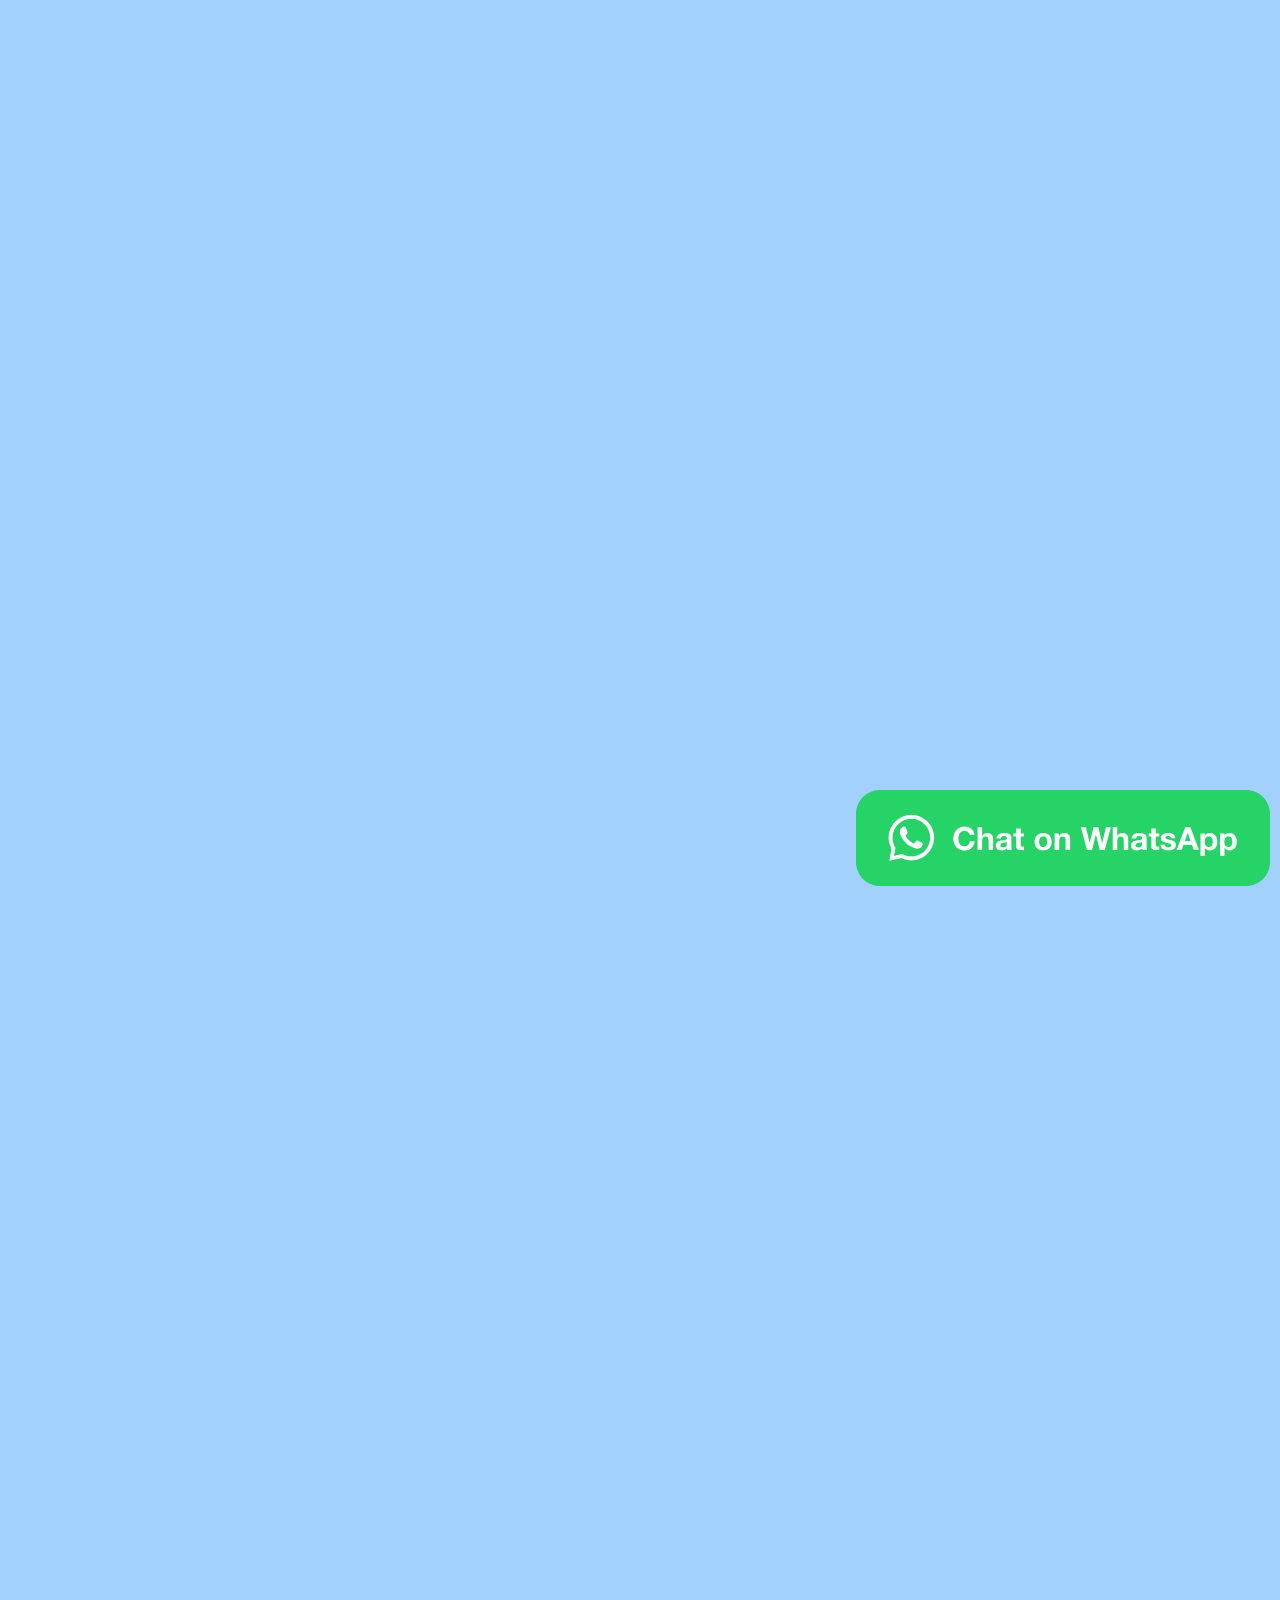
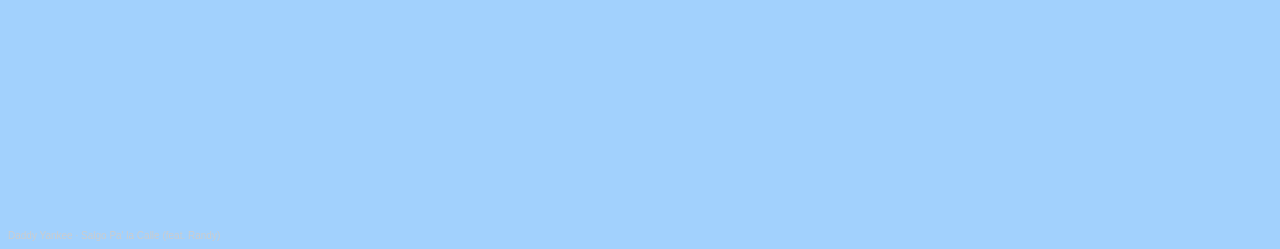
<file: home.html>
<!DOCTYPE html>
<html lang="en">
<head>
    <meta charset="UTF-8">
    <meta name="viewport" content="width=device-width, initial-scale=1.0">
    <title>Iframes</title>
    <link rel="stylesheet" href="general.css">
    <link rel="stylesheet" href="puff.css">
    <link rel="stylesheet" href="ajusteRatio.css">
    <link rel="stylesheet" href="position.css">
</head>
<body>
    <main>
        <aside></aside>
        <article>
            <a class="btn-fijo" href="https://wa.me/1XXXXXXXXXX?text=Buenas%20noches%2C%20desea%20solicitar%20informaci%C3%B3n%20sobre....%20">
                <img src="./whatsapp-img/ChatOnWhatsAppButton/WhatsAppButtonGreenLarge.png" alt="">
            </a>
            
        </article>
        <article>
            <iframe class="" src="https://www.google.com/maps/embed?pb=!1m18!1m12!1m3!1d3283.9881921454776!2d-58.39413735570723!3d-34.604460091513765!2m3!1f0!2f0!3f0!3m2!1i1024!2i768!4f13.1!3m3!1m2!1s0x95bccaea670d4e67%3A0x2198c954311ad6d9!2sDa%20Vinci%20%7C%20Primera%20Escuela%20de%20Arte%20Multimedial!5e0!3m2!1ses!2sar!4v1791938820403!5m2!1ses!2sar" width="100%" height="600" style="border:0;" allowfullscreen="" loading="lazy" referrerpolicy="strict-origin-when-cross-origin"></iframe>
        </article>
        <article>
            <iframe width="80%" class="vid16-9" src="https://www.youtube.com/embed/IW0QkXpQs3k?si=BuPvSYZCG2buDJ_e" title="YouTube video player" frameborder="0" allow="accelerometer; autoplay; clipboard-write; encrypted-media; gyroscope; picture-in-picture; web-share" referrerpolicy="strict-origin-when-cross-origin" allowfullscreen></iframe>
        </article>
        <article>
            <iframe width="560" height="315" src="https://www.youtube.com/embed/dQw4w9WgXcQ?si=XXhBNNWiTQrzsDjO" title="YouTube video player" frameborder="0" allow="accelerometer; autoplay; clipboard-write; encrypted-media; gyroscope; picture-in-picture; web-share" referrerpolicy="strict-origin-when-cross-origin" allowfullscreen></iframe>
        </article>
        <article>
            <iframe data-testid="embed-iframe" style="border-radius:12px" src="https://open.spotify.com/embed/track/3nCFiwtuVqVJmnSasApvr3?utm_source=generator&theme=0&si=f81c132291b04274" width="100%" height="152" frameBorder="0" allowfullscreen="" allow="autoplay; clipboard-write; encrypted-media; fullscreen; picture-in-picture" loading="lazy"></iframe>
        </article>
        <article>
            <iframe width="100%" height="166" scrolling="no" frameborder="no" allow="autoplay; encrypted-media" src="https://w.soundcloud.com/player/?url=https%3A//api.soundcloud.com/tracks/soundcloud%253Atracks%253A1125728719&color=%23846c6c&auto_play=false&hide_related=false&show_comments=true&show_user=true&show_reposts=false&show_teaser=true"></iframe><div style="font-size: 10px; color: #cccccc;line-break: anywhere;word-break: normal;overflow: hidden;white-space: nowrap;text-overflow: ellipsis; font-family: Interstate,Lucida Grande,Lucida Sans Unicode,Lucida Sans,Garuda,Verdana,Tahoma,sans-serif;font-weight: 100;"><a href="https://soundcloud.com/daddy-yankee-official" title="Daddy Yankee" target="_blank" style="color: #cccccc; text-decoration: none;">Daddy Yankee</a> · <a href="https://soundcloud.com/daddy-yankee-official/daddy-yankee-salgo-pa-la-calle" title="Salgo Pa&#x27; la Calle (feat. Randy)" target="_blank" style="color: #cccccc; text-decoration: none;">Salgo Pa&#x27; la Calle (feat. Randy)</a></div>
        </article>
    </main>
</body>
</html>
</file>
<file: general.css>
/* Comentario generico para subida nueva */

body{
    background-color: rgb(162, 209, 253);
}
</file>
<file: puff.css>
.puff {
	-webkit-animation: puff-out-top 0.9s cubic-bezier(0.165, 0.840, 0.440, 1.000) 3s both;
	        animation: puff-out-top 0.9s cubic-bezier(0.165, 0.840, 0.440, 1.000) 3s both;
}
/* ----------------------------------------------
 * Generated by Animista on 2026-10-6 22:6:53
 * Licensed under FreeBSD License.
 * See http://animista.net/license for more info. 
 * w: http://animista.net, t: @cssanimista
 * ---------------------------------------------- */

/**
 * ----------------------------------------
 * animation puff-out-top
 * ----------------------------------------
 */
@-webkit-keyframes puff-out-top {
  0% {
    -webkit-transform: scale(1);
            transform: scale(1);
    -webkit-transform-origin: 50% 0%;
            transform-origin: 50% 0%;
    -webkit-filter: blur(0px);
            filter: blur(0px);
    opacity: 1;
  }
  100% {
    -webkit-transform: scale(2);
            transform: scale(2);
    -webkit-transform-origin: 50% 0%;
            transform-origin: 50% 0%;
    -webkit-filter: blur(4px);
            filter: blur(4px);
    opacity: 0;
  }
}
@keyframes puff-out-top {
  0% {
    -webkit-transform: scale(1);
            transform: scale(1);
    -webkit-transform-origin: 50% 0%;
            transform-origin: 50% 0%;
    -webkit-filter: blur(0px);
            filter: blur(0px);
    opacity: 1;
  }
  100% {
    -webkit-transform: scale(2);
            transform: scale(2);
    -webkit-transform-origin: 50% 0%;
            transform-origin: 50% 0%;
    -webkit-filter: blur(4px);
            filter: blur(4px);
    opacity: 0;
  }
}
</file>
<file: ajusteRatio.css>
.vid16-9{
    aspect-ratio: 16/9;
}
</file>
<file: position.css>
.btn-fijo{
    position: fixed;
    bottom: 10px;
    right: 10px;
}
nav{
    position: sticky;
    top: 0;
    padding: 20px;
    background: rgba(255, 255, 255, 0.63);
    border-radius: 16px;
    box-shadow: 0 4px 30px rgba(0, 0, 0, 0.1);
    backdrop-filter: blur(6.7px);
    -webkit-backdrop-filter: blur(6.7px);
    border: 1px solid rgba(255, 255, 255, 0.3);
}
</file>
